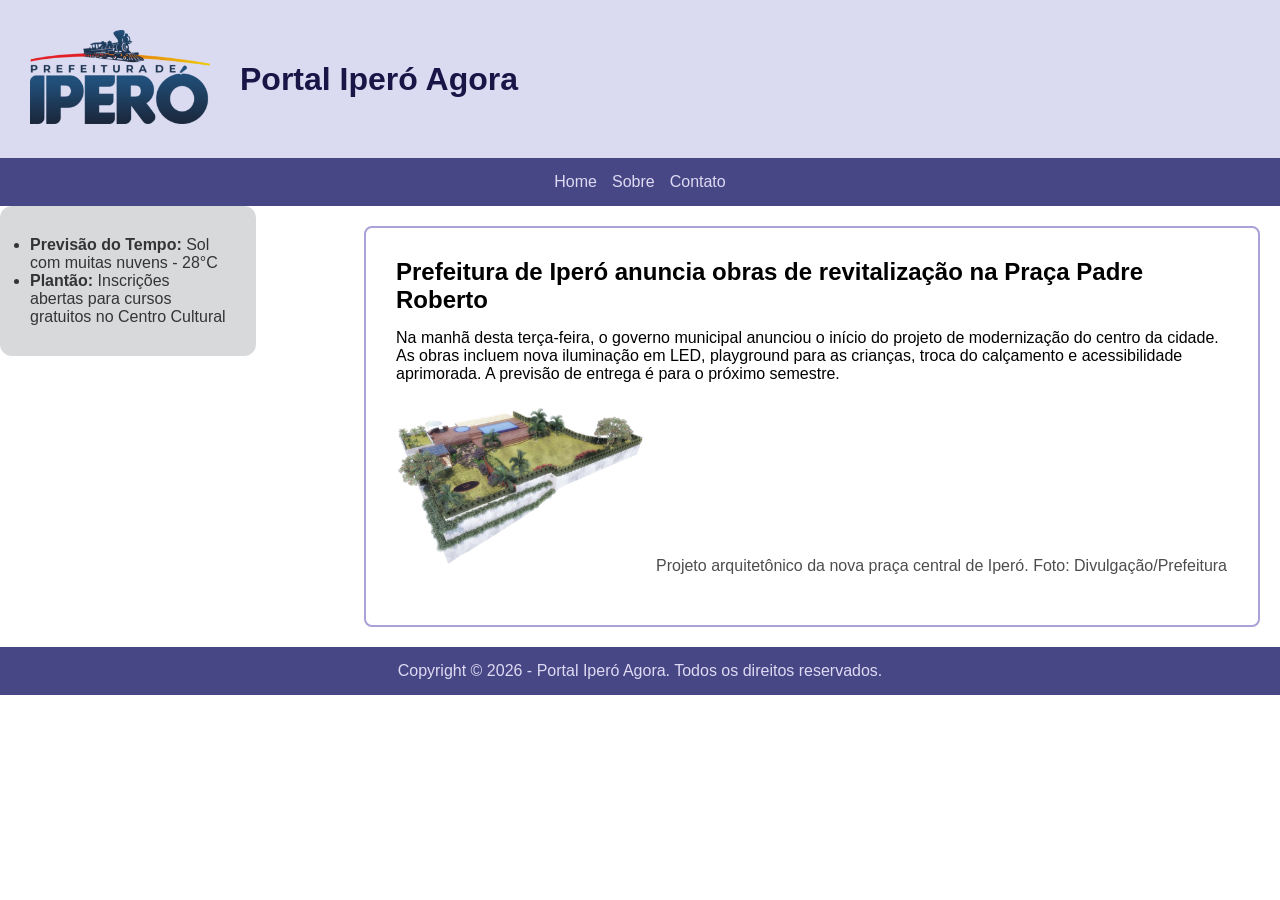
<file: index.html>
<!DOCTYPE html>
<html lang="pt-BR">
<head>
    <meta charset="UTF-8">
    <meta name="viewport" content="width=device-width, initial-scale=1.0">
    <title>Notícias - Iperó</title>
    <link rel="shortcut icon" href="./midias/favicon.ico">
    <link rel="stylesheet" href="./estilos/layout.css">
</head>
<body>
    <header>
        <figure>
            <img src="./midias/ipero-logo.png" alt="Logotipo do portal Iperó Notícias">
        </figure>
        <h1>Portal Iperó Agora</h1>
    </header>
    <nav>
        <ul>
            <li><a href="index.html">Home</a></li>
            <li><a href="./paginas/sobre.html">Sobre</a></li>
            <li><a href="./paginas/contato.html">Contato</a></li>
        </ul>
    </nav>
    <aside>
        <ul>
            <li><strong>Previsão do Tempo:</strong> Sol com muitas nuvens - 28°C</li>
            <li><strong>Plantão:</strong> Inscrições abertas para cursos gratuitos no Centro Cultural</li>
        </ul>
    </aside>
    <main>
        <section>
            <article>
                <h2>Prefeitura de Iperó anuncia obras de revitalização na Praça Padre Roberto</h2>
                <p>Na manhã desta terça-feira, o governo municipal anunciou o início do projeto de modernização do centro da cidade. As obras incluem nova iluminação em LED, playground para as crianças, troca do calçamento e acessibilidade aprimorada. A previsão de entrega é para o próximo semestre.</p>
                <figure>
                    <img src="./midias/maquete.jpg" alt="Maquete digital mostrando o novo projeto de paisagismo da Praça Padre Roberto">
                    <figcaption>Projeto arquitetônico da nova praça central de Iperó. Foto: Divulgação/Prefeitura</figcaption>
                </figure>
            </article>
        </section>
    </main>
    <footer>
        <p>Copyright &copy; 2026 - Portal Iperó Agora. Todos os direitos reservados.</p>
    </footer>
    <script src="./script/enviarDados.js"></script>
</body>
</html>
</file>
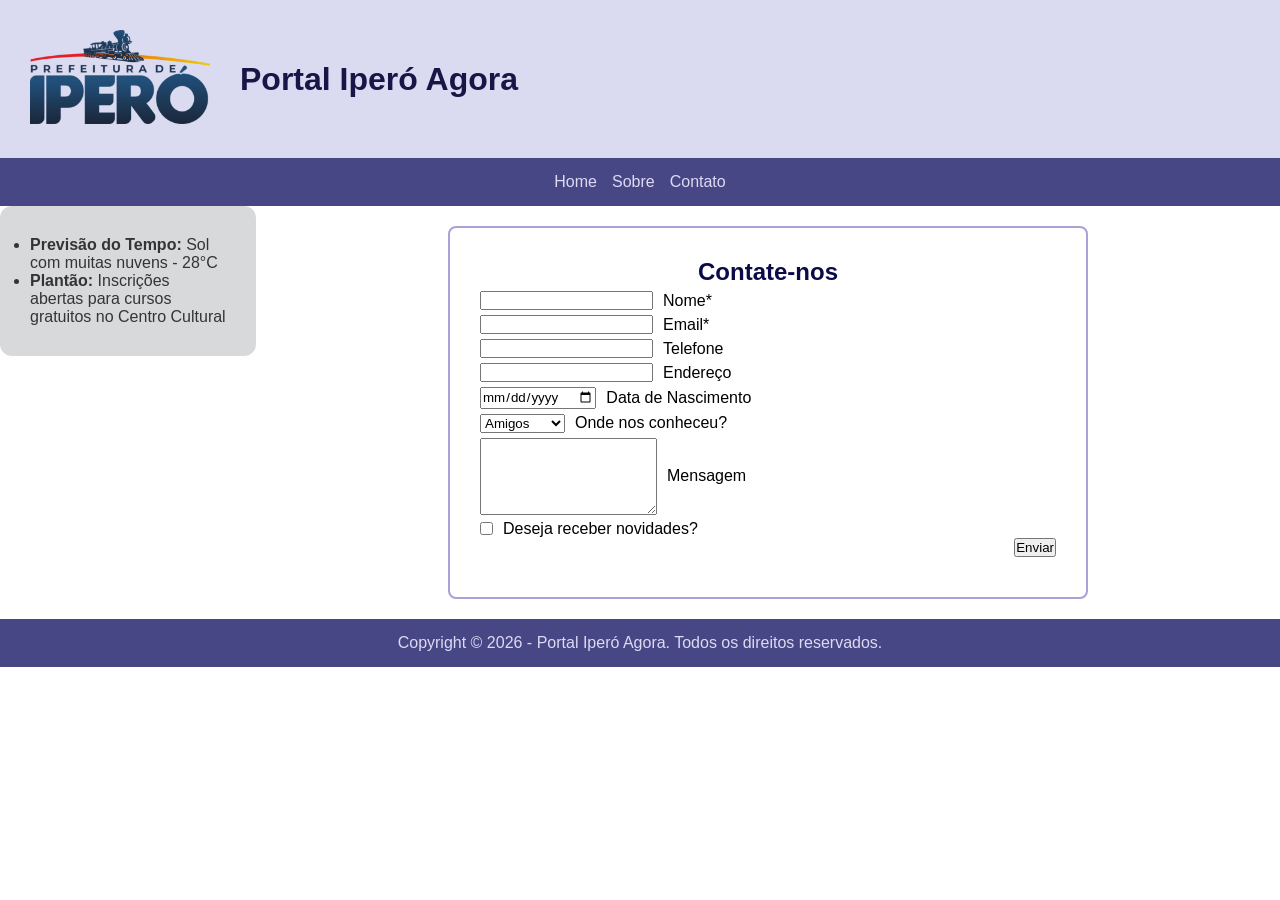
<file: paginas/contato.html>
<!DOCTYPE html>
<html lang="pt-BR">

<head>
    <meta charset="UTF-8">
    <meta name="viewport" content="width=device-width, initial-scale=1.0">
    <title>Notícias - Iperó</title>
    <link rel="stylesheet" href="../estilos/layout.css">
    <link rel="shortcut icon" href="../midias/favicon.ico">

</head>

<body>
    <header>
        <figure>
            <img src="../midias/ipero-logo.png" alt="Logotipo do portal Iperó Notícias">
        </figure>
        <h1>Portal Iperó Agora</h1>
    </header>
    <nav>
        <ul>
            <li><a href="../index.html">Home</a></li>
            <li><a href="./sobre.html">Sobre</a></li>
            <li><a href="contato.html">Contato</a></li>
        </ul>
    </nav>
    <aside>
        <ul>
            <li><strong>Previsão do Tempo:</strong> Sol com muitas nuvens - 28°C</li>
            <li><strong>Plantão:</strong> Inscrições abertas para cursos gratuitos no Centro Cultural</li>
        </ul>
    </aside>
    <main id="formularioMain">
        <form id="meuFormulario" action="contato.html" method="post">
            <h2>Contate-nos</h2>
            <fieldset>
                <input type="text" id="ipname" name="nome" required>
                <label for="ipname">Nome*</label>
            </fieldset>

            <fieldset>
                <input type="email" id="ipemail" name="email" required>
                <label for="ipemail">Email*</label>
            </fieldset>

            <fieldset>
                <input type="tel" id="iptel" name="tel">
                <label for="iptel">Telefone</label>
            </fieldset>

            <fieldset>
                <input type="text" id="ipend" name="end">
                <label for="ipend">Endereço</label>
            </fieldset>

            <fieldset>
                <input id="ipdata" name="data" type="date">
                <label for="ipdata">Data de Nascimento</label>
            </fieldset>

            <fieldset>
                <select id="slinfo" name="slinfo">
                    <option value="amigos">Amigos</option>
                    <option value="trabalho">Trabalhos</option>
                    <option value="faculdade">Faculdade</option>
                    <option value="escola">Escola</option>
                    <option value="outros">Outros</option>
                </select>
                <label for="slinfo">Onde nos conheceu?</label>
            </fieldset>

            <fieldset>
                <textarea id="taMensagem" name="taMensagem" rows="5"></textarea>
                <label for="taMensagem">Mensagem</label>
            </fieldset>

            <fieldset>
                <input type="checkbox" id="ipcheck" name="check">
                <label for="ipcheck">Deseja receber novidades?</label>
            </fieldset>

            <button type="button" onclick="enviarDados()">Enviar</button>
        </form>

        <section id="secaoConfirmacao" style="display: none; margin-top: 20px;">
            <header>
                <h1>Confirmação de Dados:</h1>
            </header>

            <p id="respNome"></p>
            <p id="respEmail"></p>
            <p id="respTelefone"></p>
            <p id="respData"></p>
            <p id="respInfo"></p>
            <p id="respCheck"></p>
            <p id="respMensagem"></p>

            <button type="button" onclick="confirmarEnvio()">Confirmar e Enviar</button>
        </section>

    </main>
    <footer>
        <p>Copyright &copy; 2026 - Portal Iperó Agora. Todos os direitos reservados.</p>
    </footer>
    <script src="../script/enviarDados.js"></script>
</body>

</html>
</file>
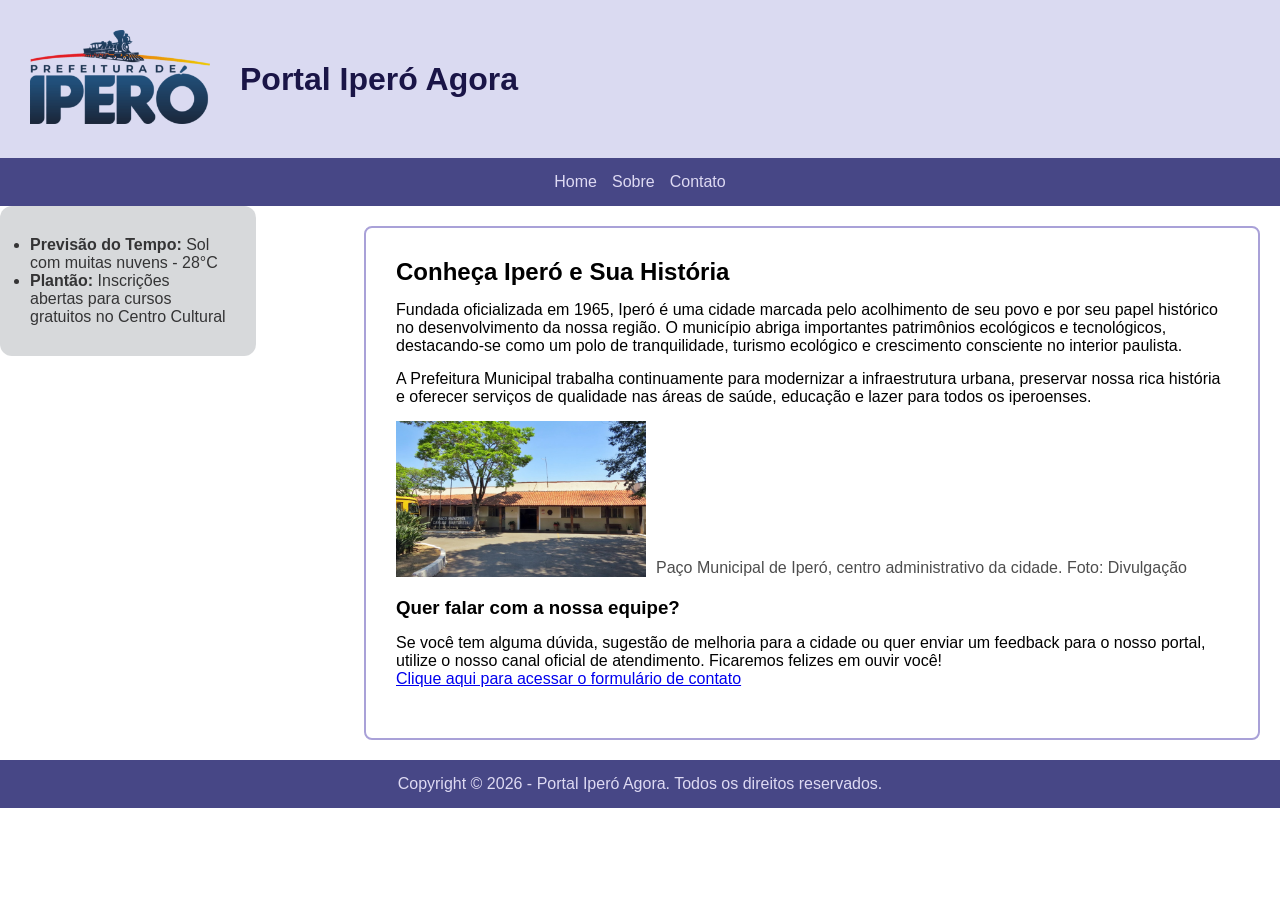
<file: paginas/sobre.html>
<!DOCTYPE html>
<html lang="pt-BR">

<head>
    <meta charset="UTF-8">
    <meta name="viewport" content="width=device-width, initial-scale=1.0">
    <title>Notícias - Iperó</title>
    <link rel="stylesheet" href="../estilos/layout.css">
    <link rel="shortcut icon" href="../midias/favicon.ico">

</head>

<body>
    <header>
        <figure>
            <img src="../midias/ipero-logo.png" alt="Logotipo do portal Iperó Notícias">
        </figure>
        <h1>Portal Iperó Agora</h1>
    </header>
    <nav>
        <ul>
            <li><a href="../index.html">Home</a></li>
            <li><a href="sobre.html">Sobre</a></li>
            <li><a href="./contato.html">Contato</a></li>
        </ul>
    </nav>
    <aside>
        <ul>
            <li><strong>Previsão do Tempo:</strong> Sol com muitas nuvens - 28°C</li>
            <li><strong>Plantão:</strong> Inscrições abertas para cursos gratuitos no Centro Cultural</li>
        </ul>
    </aside>
    <main>
        <section>
            <article>
                <h2>Conheça Iperó e Sua História</h2>
                <p>Fundada oficializada em 1965, Iperó é uma cidade marcada pelo acolhimento de seu povo e por seu papel
                    histórico no desenvolvimento da nossa região. O município abriga importantes patrimônios ecológicos
                    e tecnológicos, destacando-se como um polo de tranquilidade, turismo ecológico e crescimento
                    consciente no interior paulista.</p>
                <p>A Prefeitura Municipal trabalha continuamente para modernizar a infraestrutura urbana, preservar
                    nossa rica história e oferecer serviços de qualidade nas áreas de saúde, educação e lazer para todos
                    os iperoenses.</p>
                <figure>
                    <img src="../midias/prefeitura.jpg" alt="Fachada do prédio da Prefeitura Municipal de Iperó">
                    <figcaption>Paço Municipal de Iperó, centro administrativo da cidade. Foto: Divulgação</figcaption>
                </figure>
            </article>
        </section>

        <section>
            <h3>Quer falar com a nossa equipe?</h3>
            <p>Se você tem alguma dúvida, sugestão de melhoria para a cidade ou quer enviar um feedback para o nosso
                portal, utilize o nosso canal oficial de atendimento. Ficaremos felizes em ouvir você!</p>
            <p><a href="./contato.html">Clique aqui para acessar o formulário de contato</a></p>
        </section>
    </main>
    <footer>
        <p>Copyright &copy; 2026 - Portal Iperó Agora. Todos os direitos reservados.</p>
    </footer>
    <script src="../script/enviarDados.js"></script>
</body>

</html>
</file>
<file: estilos/layout.css>
*{
    margin: 0;
    padding: 0;
    box-sizing: border-box;
    font-family:'Lucida Sans', 'Lucida Sans Regular', 'Lucida Grande', 'Lucida Sans Unicode', Geneva, Verdana, sans-serif;
}

header{
    background-color: rgb(218, 218, 241);
    display: flex;
    gap: 30px;
    padding: 30px;
    align-items: center;
}

header figure img{
    width: 180px;
}

header h1{
    color: rgb(26, 21, 71);
}

nav{
    padding: 15px;
    background-color: rgb(71, 71, 134);
}

nav ul{
    display: flex;
    gap: 15px;
    justify-content: center;
}

nav ul li{
    list-style: none;
}

nav ul li a{
    text-decoration: none;
    color: rgb(222, 218, 243);
}

aside{
    width: 20%;
    float: left;
    background-color: rgb(215, 217, 219);
    padding: 30px;
    color: rgb(52, 52, 53);
    border-radius: 12px;
}

main{
    margin: 20px;
    padding: 30px;
    width: 70%;
    float: right;
    border: 2px solid rgb(169, 161, 216);
    border-radius: 8px;
}

main section{
    margin-bottom: 20px;
}

figcaption{
    color: rgb(77, 77, 77);
}

section h3{
    margin-top: 15px;
    margin-bottom: 15px;
}

main section article figure{
    display: flex;
    align-items: end;
    gap: 10px;
}
main section article h2, main section article p{
    margin-bottom: 15px;
}

main section article figure img{
    width: 250px;
}

footer{
    clear: both;
    padding: 15px;
    text-align: center;
    color:rgb(222, 218, 243);
    background-color:rgb(71, 71, 134);
}

#formularioMain{
    width: 50%;
    margin-right: 15%;
}

fieldset{
    margin-top: 5px;
    display: flex;
    gap: 10px;
    align-items: center;
    border: none;
}

form button{
   float: inline-end;
   margin-bottom: 10px;
}

form h2{
    text-align: center;
    color: rgb(11, 11, 73);
}

section header{
    padding: 10px;
    border-radius: 8px;
}

section button{
    margin-top: 15px;
    padding: 5px;
    border-radius: 8px;
}


@media(max-width:768px){
    aside, 
    main, 
    #formularioMain {
        float: none;
        width: 100%;
        margin-left: 0;
        margin-right: 0;
    }

    main {
        margin: 15px 0; 
        padding: 15px;
    }

    main section article figure {
        flex-direction: column;
        align-items: flex-start;
        gap: 5px;
    }

    main section article figure img {
        width: 100%;
        height: auto;
    }

    form button {
        float: none;
        width: 100%;
        padding: 8px;
        margin-top: 10px;
    }
}
</file>
